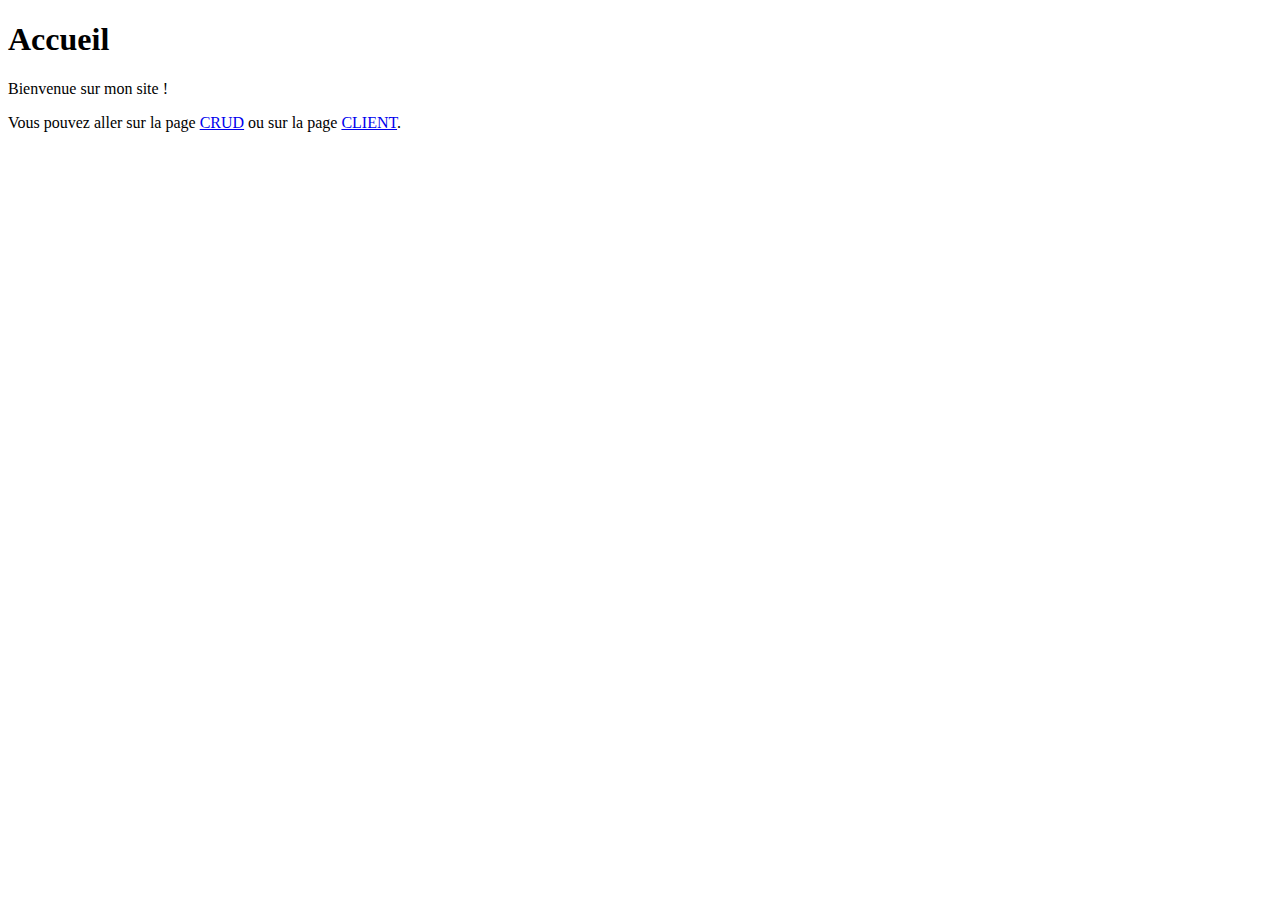
<file: sources/crud/index.html>
<!DOCTYPE html>
<html>
<head>
    <title>Accueil</title>
    <meta charset="utf-8">
</head>
<body>
    <h1>Accueil</h1>
    <p>Bienvenue sur mon site !</p>
    <p>Vous pouvez aller sur la page <a href="crud.php">CRUD</a> ou sur la page <a href="client.php">CLIENT</a>.</p>
</body>
</html>
</file>
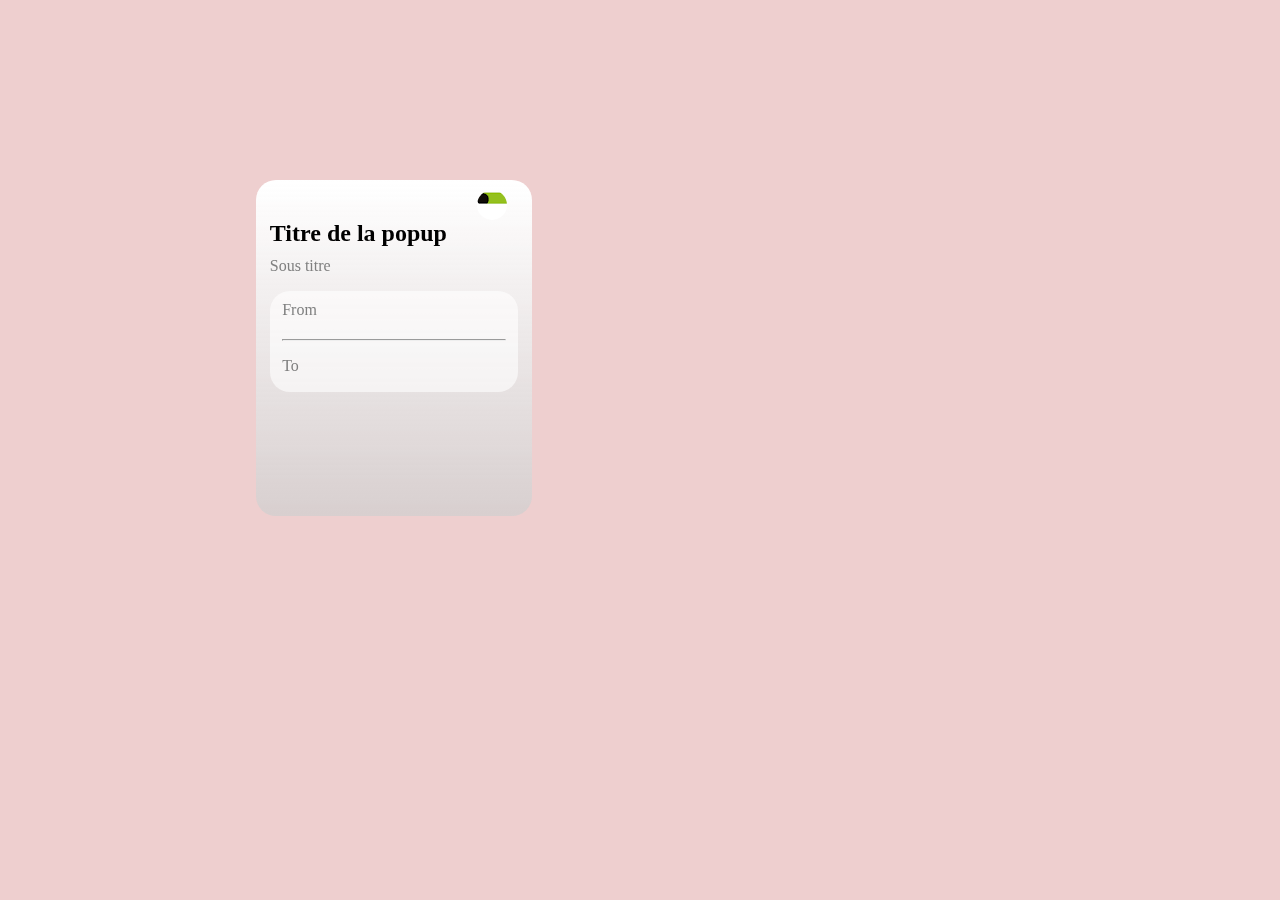
<file: popup.html>
<!DOCTYPE html>
<html>
<head>
    <title>Data Campus Bordeaux</title>
    <meta charset="utf-8">
    <link rel="stylesheet" href="popup.css" media="screen" type="text/css" />
</head>
<body>

<div id="popup-content">
    <div id="img_popup">
        <img src="sources/icons/TBM.png" alt="image de la popup" />
    </div>
    <div id="titre_popup">
        <h2>Titre de la popup</h2>
    </div>
    <div id="sous_titre_popup">
        <p>Sous titre</p>
    </div>
    <div id="container_from_to">
        <div id="from">
            <p>From</p>
        </div>
        <div id="ligne_horizontal">
            <hr>
        </div>
        <div id="to">
            <p>To</p>
        </div>
    </div>
</div>


</body>
</html>
</file>
<file: popup.css>
#popup-content{
    position: fixed;
    top: 20%;
    left: 20%;
    width: 276px;
    height: 336px;
    /* background degradé de gris vers blanc de base en bas */
    background: -webkit-linear-gradient(top, #ffffff, #cfcfcfba);
    
    z-index: 999;
    display: block;
    /* arondir les bords */
    -webkit-border-radius: 20px;
}

body{
    background: #eecfcf;
}

#img_popup{
    position: relative;
    top: 10px;
    left: 80%;
    border-radius: 50%;
    overflow: hidden;
    width: 30px;
    height: 30px;
    z-index: 2;
}


/* div titre_popup */
#titre_popup{
    top : -10px;
    left: 5%;
    position: relative;
    display: block;
    color: black;
}

/* div sous_titre_popup */
#sous_titre_popup{
    top : -20px;
    left: 5%;
    position: relative;
    display: block;
    color: gray;
}

#container_from_to{
    position: relative;
    top : -20px;
    left: 5%;
    width: 90%;
    height: 30%;
    background: #ffffff99;
    border-radius: 20px;
    display: block;
    
}

#from{
    position: relative;
    top: 10px;
    left: 5%;
    width: 90%;
    height: 30%;
    display: block;
    color: gray;
}

#ligne_horizontal{
    position: relative;
    top: 10px;
    left: 5%;
    width: 90%;
    height: 2%;
    display: block;
    color: gray;

}

#to{
    position: relative;
    top: 10px;
    left: 5%;
    width: 90%;
    height: 30%;
    display: block;
    color: gray;

}
</file>
